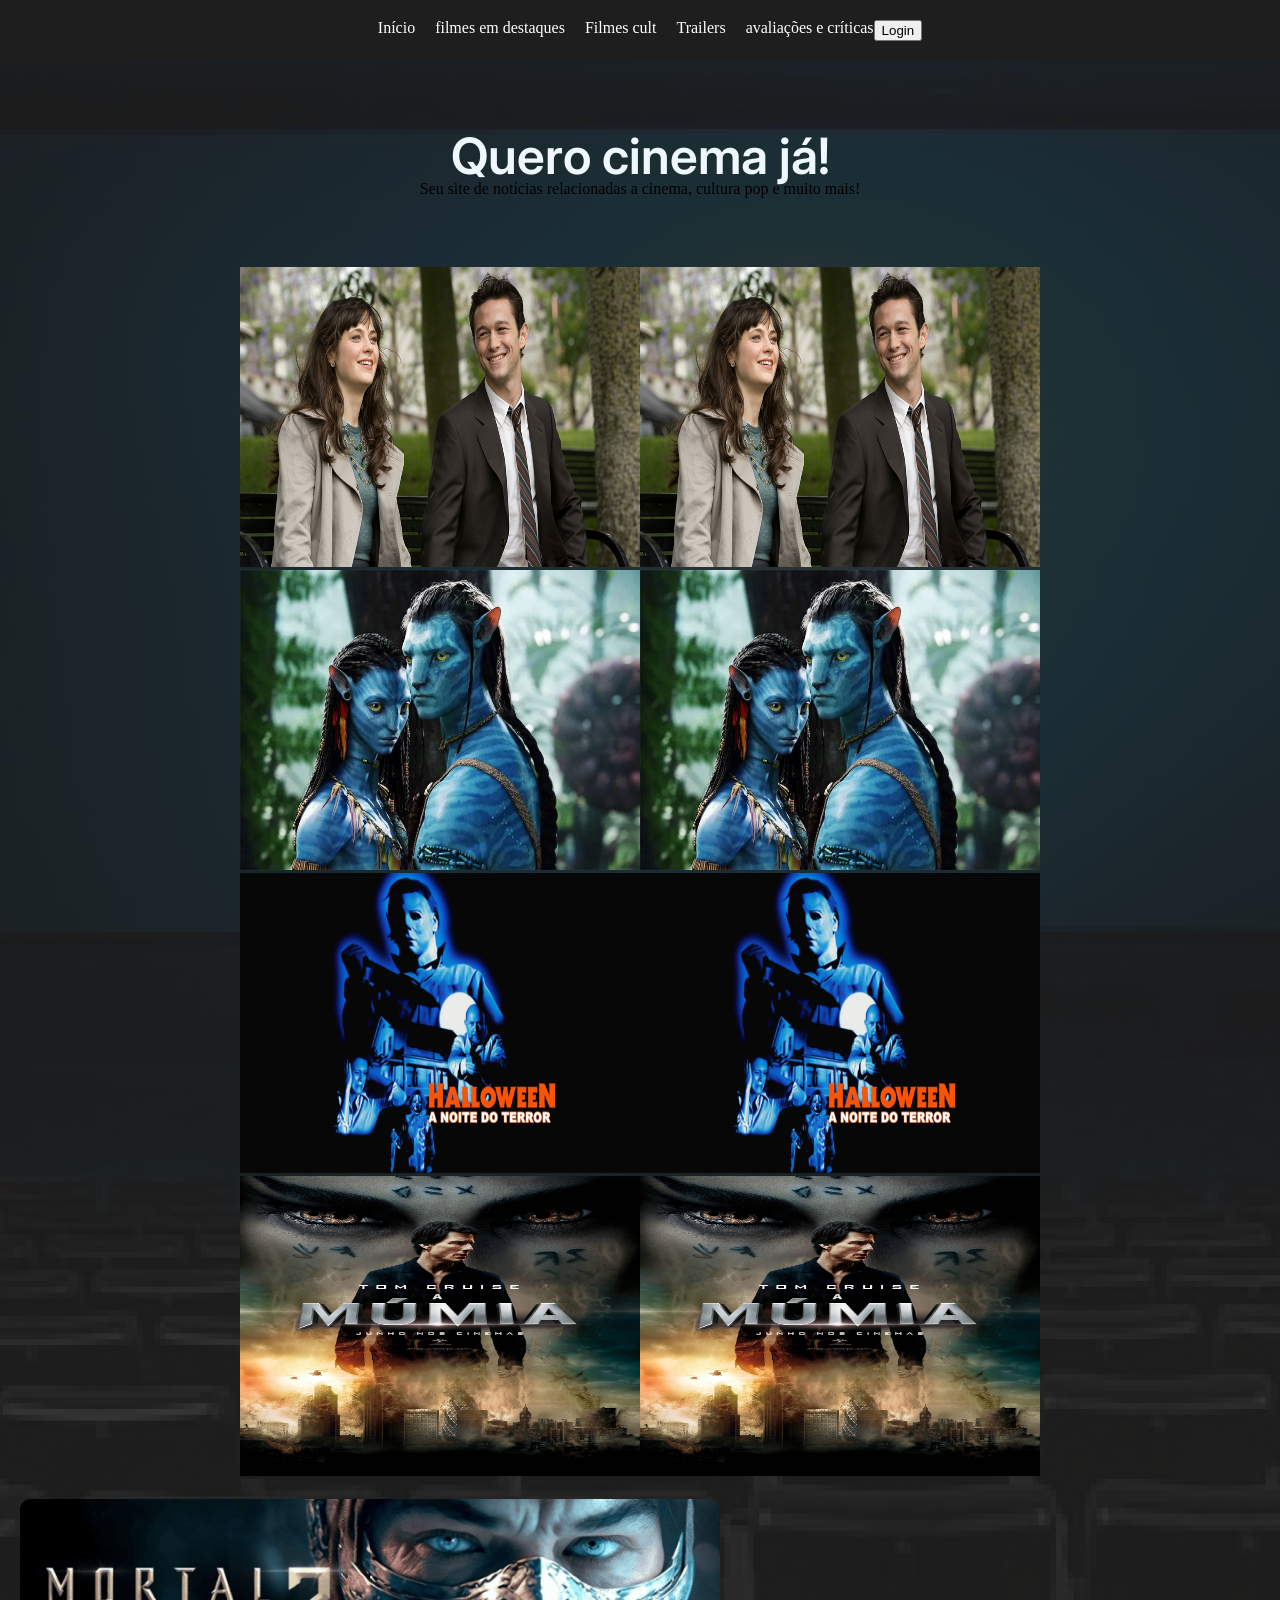
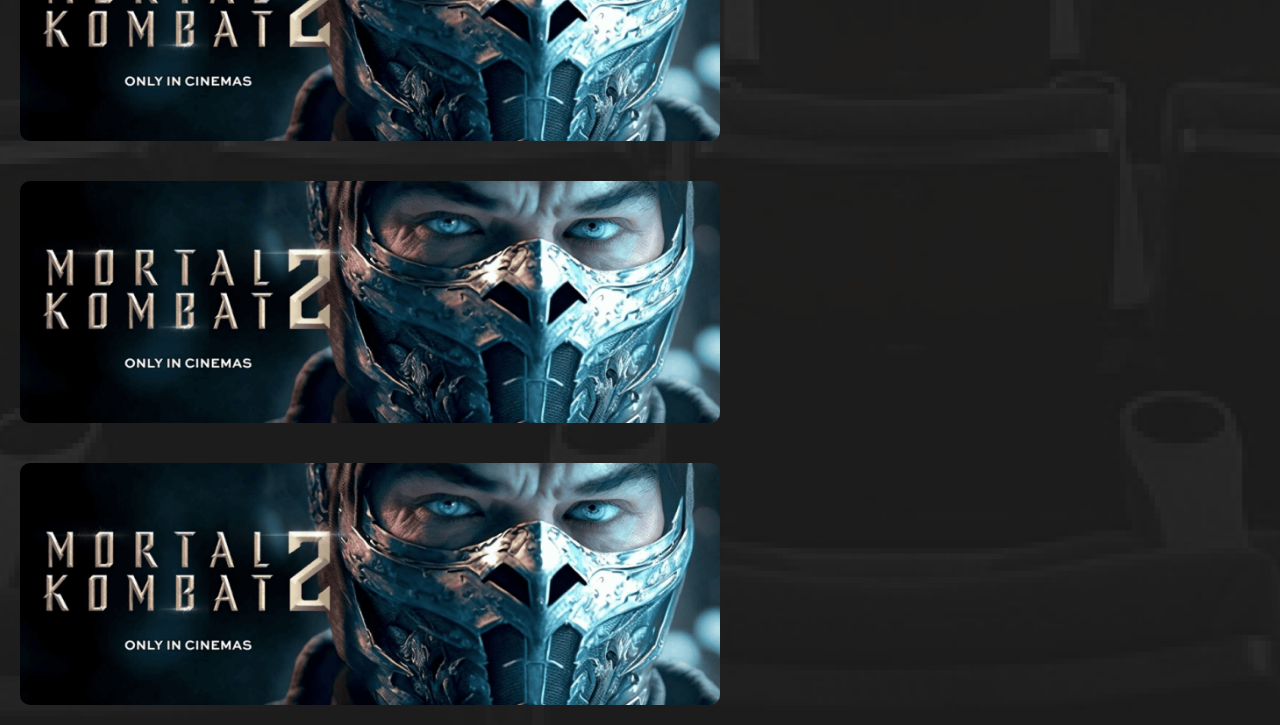
<file: frontend/website/index.html>
<!DOCTYPE html>
<html lang="en">

<head>
    <meta charset="UTF-8">
    <meta name="viewport" content="width=device-width, initial-scale=1.0">
    <title>Site de notícias querocinemaja</title>
    <link rel="stylesheet" href="assets/css/style.css">
    <link rel="stylesheet" href="assets/css/reset.css">
    <link rel="stylesheet" href="global.css">
    <script src="js/script.js" defer></script>

    <link rel="preconnect" href="https://fonts.googleapis.com">
<link rel="preconnect" href="https://fonts.gstatic.com" crossorigin>
<link href="https://fonts.googleapis.com/css2?family=Inter:ital,opsz,wght@0,14..32,100..900;1,14..32,100..900&display=swap" rel="stylesheet">

    <link rel="preconnect" href="https://fonts.googleapis.com">
    <link rel="preconnect" href="https://fonts.gstatic.com" crossorigin>
    <link href="https://fonts.googleapis.com/css2?family=Montserrat:ital,wght@0,100..900;1,100..900&display=swap"
        rel="stylesheet">

</head>

<body>


    <nav class="nav-link">

        <li><a href="#">Início</a> </li>
        <li><a href="#">filmes em destaques</a></li>
        <li><a href="#">Filmes cult</a></li>
        <li><a href="#">Trailers</a> </li>
        <li><a href="#">avaliações e críticas</a> </li>
        <button>Login</button>

        <i data-bx="menu" data-fill="red"></i>

    </nav>

   <div class="container">

    

    <main>
         <h1 class="title-website">Quero cinema já!</h1>

         <h2>Seu site de notícias relacionadas a cinema, cultura pop e muito mais!</h2>

           </main>

         <div class="content">

         
        <div class="movies-container">
        <div class="movies">
            <img src="./assets/images/500-Days-of-Summer-2.webp" width="400" height="300"  alt="500 dias com ela">
         </div>
         <div class="movies">
            <img src="./assets/images/avatar.webp" width="400" height="300"  alt="Avatar">
         </div>
         <div class="movies">
            <img src="./assets/images/halloween.jpg" width="400" height="300"  alt="halloween">
         </div>
         <div class="movies">
            <img src="./assets/images/mumia.jpg" width="400" height="300"  alt="Múmia">
         </div>
        </div>

        <div class="movies-container">
             <div class="movies">
            <img src="./assets/images/500-Days-of-Summer-2.webp" width="400" height="300"  alt="500 dias com ela">
         </div>
         <div class="movies">
            <img src="./assets/images/avatar.webp" width="400" height="300"  alt="Avatar">
         </div>
         <div class="movies">
            <img src="./assets/images/halloween.jpg" width="400" height="300"  alt="halloween">
         </div>
         <div class="movies">
            <img src="./assets/images/mumia.jpg" width="400" height="300"  alt="Múmia">
         </div>
        </div>

        </div>

        <section>
            <div class="img-banner">
            <img src="./assets/images/mkbanner.png" alt="">
        </div>
        <div class="img-banner">
            <img src="./assets/images/mkbanner.png" alt="">
        </div>
        <div class="img-banner">
            <img src="./assets/images/mkbanner.png" alt="">
        </div>
        </section>
        
        
  

   </div>

    



</body>

</html>
</file>
<file: frontend/website/assets/css/style.css>
body {
    margin: 0;
    padding: 0;
    box-sizing: border-box;
    background-color: cadetblue;

}

.title-website{
    font-family: "Inter", sans-serif;
    font-size: 50px;
    font-weight: 600;
}

.nav-link {
    display: flex;
    flex-direction: row;
    justify-content: center;
    padding: 20px;
    background-color: #1E1E1E;
}

.nav-link > li{
    padding-left:20px;
     list-style-type: none;
  
}


.nav-link > li > a {
     color: rgb(255, 255, 255);   
    text-decoration: none; 
   
}
</file>
<file: frontend/website/global.css>
body{
    background-image: url("./assets/images/fundoglobal.png");
    padding: 0;
    margin: 0;
    box-sizing: border-box;
    

}

.container{
    width: 100%;
    align-content: center;
    display: flex;
    flex-direction: column;
    margin: 0 auto;
    height: auto;
    
}
.container > main{
    margin: 0 auto;
    text-align: center;
     margin: 20px;
    padding: 50px;

}

.container > main > .movies-container{
    display: flex;
    flex-direction: block;

}

.title-website{
    color: aliceblue;
}


.content {
    max-width: 1440px;
    margin: 0 auto;
    display: flex;
    flex-direction: row;
}




section> .img-banner {
    padding: 20px;
    max-width: 10px;
    display: flex;
    flex-direction: column;
   
}

section> .img-banner > img{
     border-radius: 10px;
    width: 700px;
}
.movies-container {
    display: flex;
    flex-direction: column;
}
</file>
